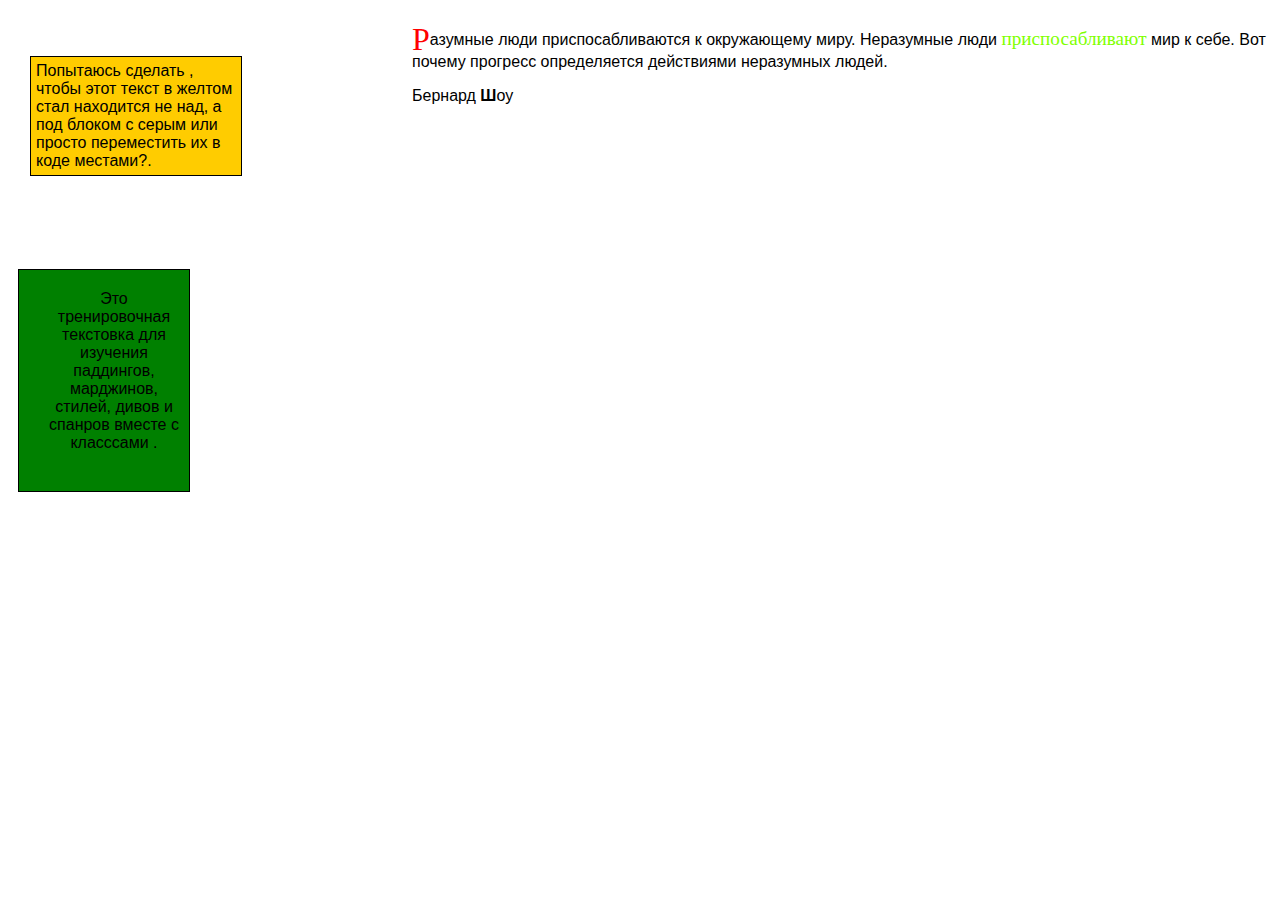
<file: html/practice.html>
<!DOCTYPE html>
<html>
    <head>
        <meta charset="utf-8" />
        <title>Тег DIV</title>
        <style type="text/css">
            .block1 {
                width: 130px;
                background: green;
                padding: 20px;
                padding-right: 10px;
                padding-left: 30px;
                padding-bottom: 39px;
                border: solid 1px black;
                float: left;
                margin: 10px;
                margin-top: 20%;
            }
            .block2 {
                width: 200px;
                background: #fc0;
                padding: 5px;
                border: solid 1px black;
                float: left;
                position: relative;
                top: 40px;
                left: -170px;
            }
        </style>
    </head>
    <body>
        <div class="block1" align="center">
            Это тренировочная текстовка для изучения паддингов, марджинов,
            стилей, дивов и спанров вместе с класссами .
        </div>
        <div class="block2">
            Попытаюсь сделать , чтобы этот текст в желтом стал находится не над,
            а под блоком с серым или просто переместить их в коде местами?.
        </div>
    </body>
</html>

<!DOCTYPE html>
<html>
    <head>
        <meta charset="utf-8" />
        <title>Тег SPAN</title>
        <style>
            body {
                font-family: Arial, sans-serif; /* Рубленый шрифт */
            }
            .letter {
                color: red; /* Красный цвет символов */
                font-size: 200%; /* Размер шрифта в процентах */
                font-family: serif; /* Шрифт с засечками */
                position: relative; /* Относительное позиционирование */
                top: 5px; /* Сдвиг сверху */
            }
            .letter2 {
                color: chartreuse;
                font-size: 120%;
                font-family: "Times New Roman", Times, serif;
                position: relative;
                top: 0px;
            }
        </style>
    </head>
    <body></body>
</html>

<p>
    <span class="letter">Р</span>азумные люди приспосабливаются к окружающему
    миру. Неразумные люди <span class="letter2">приспосабливают</span> мир к
    себе. Вот почему прогресс определяется действиями неразумных людей.
</p>
<p>Бернард <b>Ш</b>оу</p>
</file>
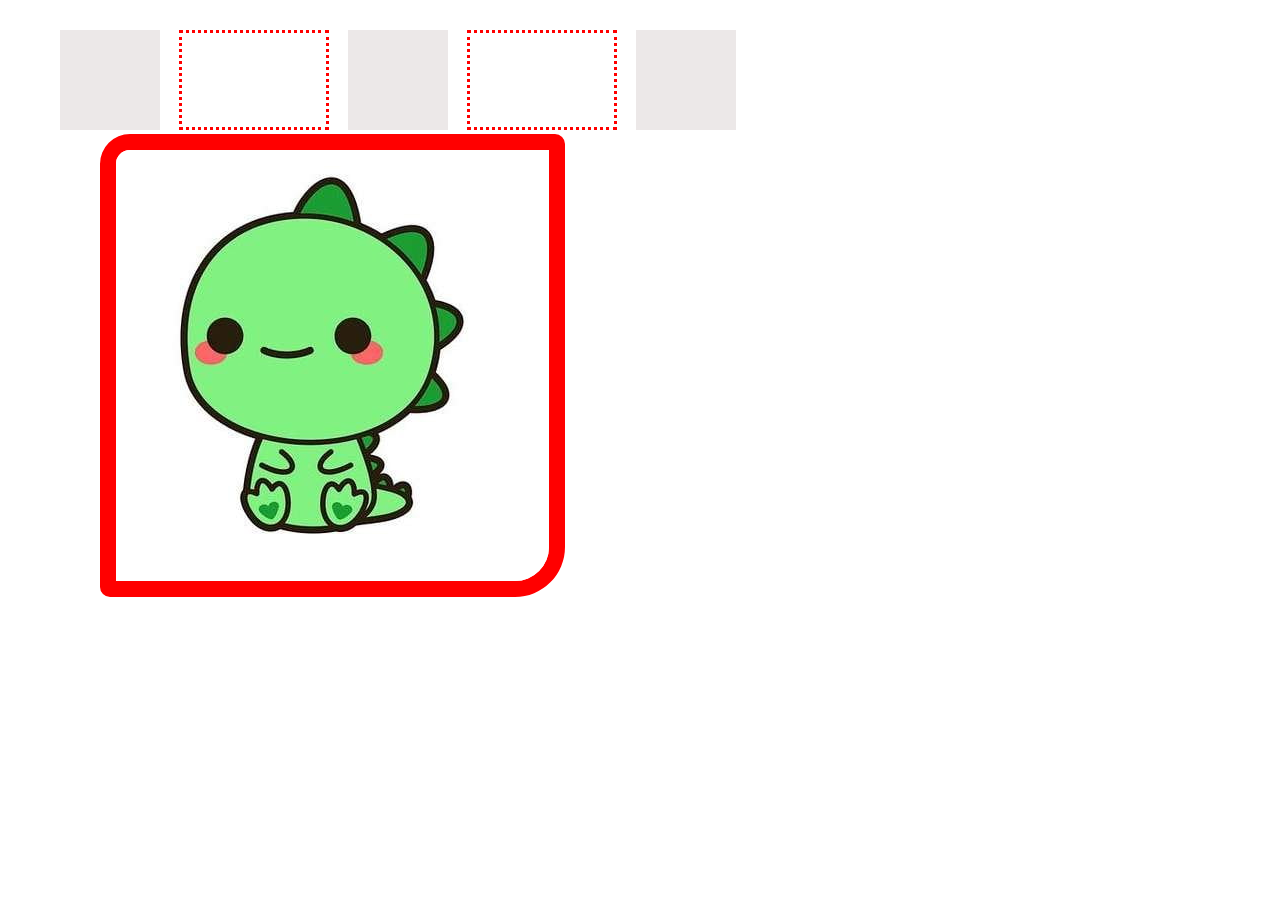
<file: html/task3.html>
<!DOCTYPE html>
<html lang="en">
    <head>
        <meta charset="UTF-8" />
        <meta http-equiv="X-UA-Compatible" content="IE=edge" />
        <meta name="viewport" content="width=device-width, initial-scale=1.0" />
        <title>Задание с картинко див</title>
        <link type="text/css" rel="stylesheet" href="../css/style.css" />
    </head>
    <body>
        <div></div>
        <div class="blueblock"></div>
        <div></div>
        <div class="blueblock"></div>
        <div></div>
        <img src="../img/35-3.jpg" alt="dino" class="center" />
    </body>
</html>
</file>
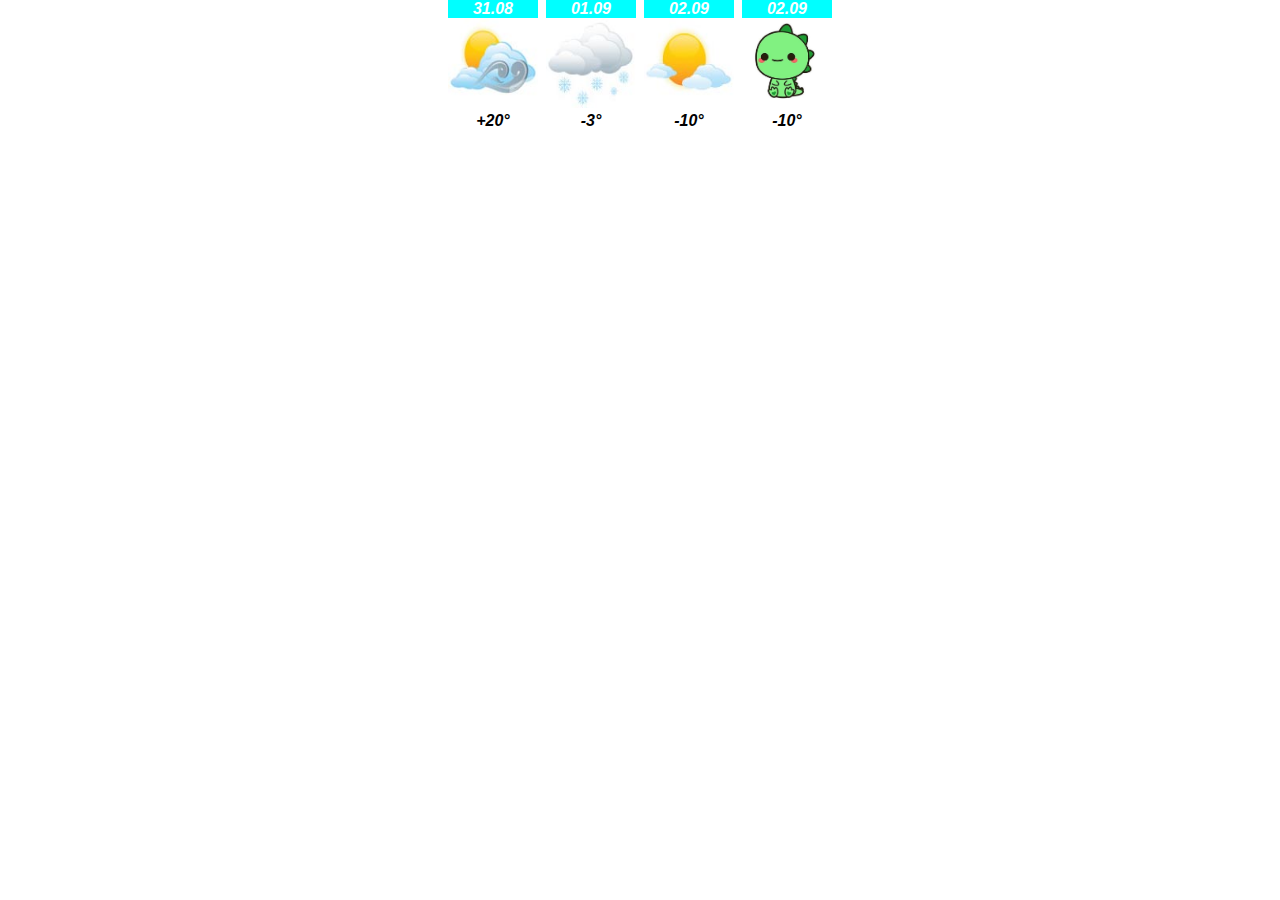
<file: html/task4.html>
<!DOCTYPE html>
<html lang="en">
    <head>
        <meta charset="UTF-8" />
        <meta http-equiv="X-UA-Compatible" content="IE=edge" />
        <meta name="viewport" content="width=device-width, initial-scale=1.0" />
        <title>Document</title>
        <link rel="stylesheet" href="../css/style1.css" />
    </head>
    <body>
        <div class="block">
            <div class="block-item">
                <div class="block-item__date">
                    <span>31.08</span>
                </div>
                <div class="block-item__image">
                    <img src="../img/weather-blizzard.jpg" alt="blizard" />
                </div>
                <div class="block-item__temperatyre">
                    <span>+20°</span>
                </div>
            </div>
            <div class="block-item">
                <div class="block-item__date">
                    <span>01.09</span>
                </div>
                <div class="block-item__image">
                    <img src="../img/weather-snow.jpg" alt="snow" />
                </div>
                <div class="block-item__temperatyre">
                    <span>-3°</span>
                </div>
            </div>
            <div class="block-item">
                <div class="block-item__date">
                    <span>02.09</span>
                </div>
                <div class="block-item__image">
                    <img src="../img/weather-sun.jpg" alt="sun" />
                </div>
                <div class="block-item__temperatyre">
                    <span>-10°</span>
                </div>
            </div>
            <div class="block-item">
                <div class="block-item__date">
                    <span>02.09</span>
                </div>
                <div class="block-item__image">
                    <img src="..//img/35-3.jpg" alt="dino" />
                </div>
                <div class="block-item__temperatyre">
                    <span>-10°</span>
                </div>
            </div>
        </div>
    </body>
</html>
</file>
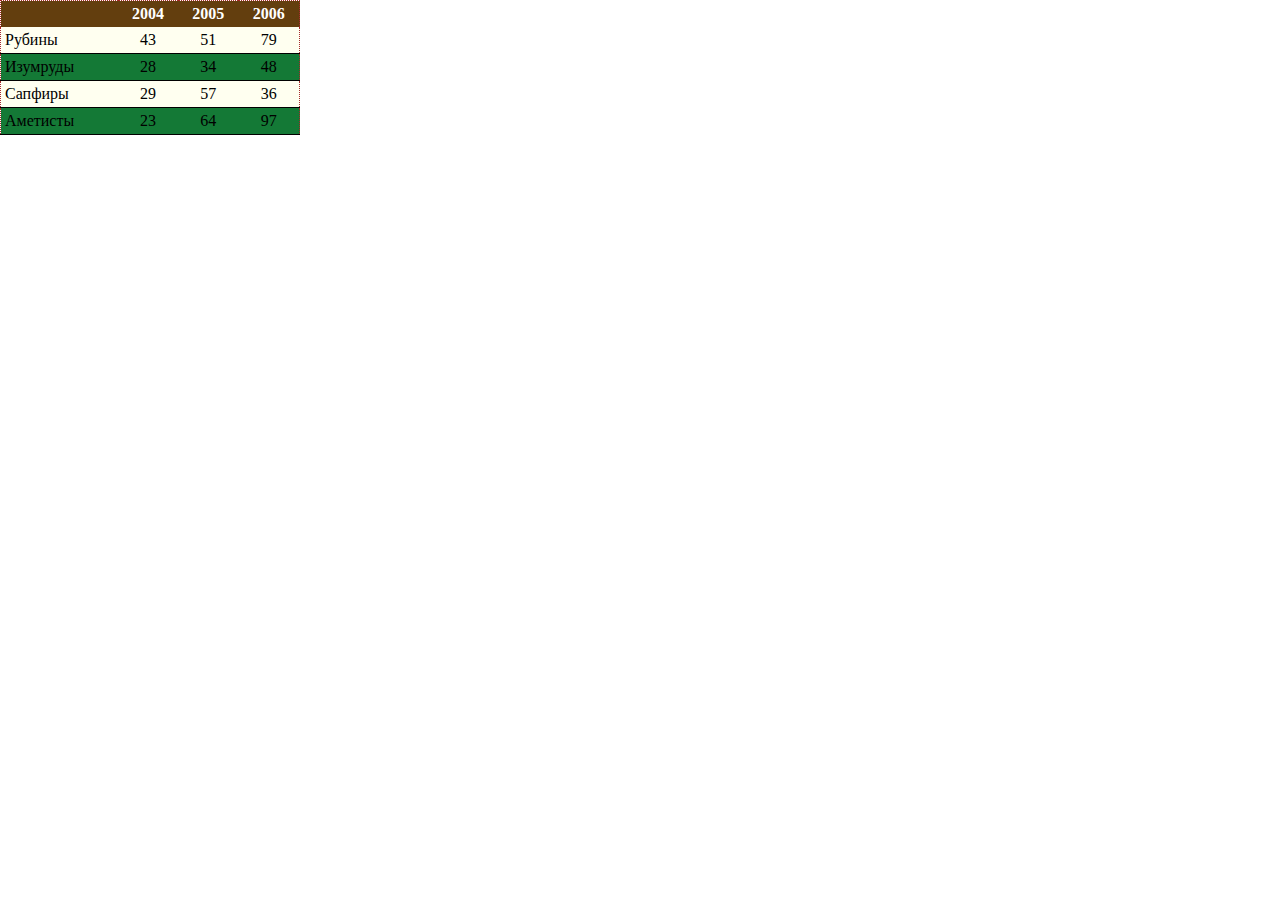
<file: html/taskzebra.html>
<!DOCTYPE html>
<html lang="en">
    <head>
        <meta charset="UTF-8" />
        <meta http-equiv="X-UA-Compatible" content="IE=edge" />
        <meta name="viewport" content="width=device-width, initial-scale=1.0" />
        <title>Document</title>
        <link type="text/css" rel="stylesheet" href="../css/style2.css" />
    </head>
    <body>
        <table class="lux">
            <tr>
                <th></th>
                <th>2004</th>
                <th>2005</th>
                <th>2006</th>
            </tr>
            <tr>
                <td>Рубины</td>
                <td>43</td>
                <td>51</td>
                <td>79</td>
            </tr>
            <tr>
                <td>Изумруды</td>
                <td>28</td>
                <td>34</td>
                <td>48</td>
            </tr>
            <tr>
                <td>Сапфиры</td>
                <td>29</td>
                <td>57</td>
                <td>36</td>
            </tr>
            <tr>
                <td>Аметисты</td>
                <td>23</td>
                <td>64</td>
                <td>97</td>
            </tr>
        </table>
    </body>
</html>
</file>
<file: css/style.css>
*{
    margin: 0;
    padding: 0;
    box-sizing: border-box;
}

div {
    height: 100px;
    width: 100px;
    background-color: rgb(236, 232, 232);
    margin-top: 30px;
    margin-left: 15px;
    display:inline-block;
}
.blueblock {
    background-color: white;
    width: 150px;
    border: 3px dotted red;

}

div:first-child {
    margin-left: 60px;
    }
img {
    display: block;
    border: solid 1rem red;
    margin-left: 100px;
    border-radius: 30px 10px 50px;
    }
div:hover {
    background-color: orange;
}
.dino {
    width: 100px;
    height: 100px;
    padding: 40px red;
    border: 4px solid tomato;
    margin:auto;
}
</file>
<file: css/style1.css>
* {
    margin: 0;
    padding: 0;
    box-sizing: border-box;
}

div {
    font-family: Arial, Helvetica, sans-serif;
}

.block {
    margin: 0 -4px;
    display: flex;
    align-items: flex-start;
    justify-content: center;
}

.block-item {
    margin: 0 4px;
    background: white;
    transition: .2s;
    }

.block-item__date {
    display: flex;
    justify-content: center;
    align-items: center;
    background: cyan;
    color: white;
    font-weight: 700;
    font-style: italic;
}
.block-item__image>img{
    /*display: flex;
    justify-content: center;
    align-items: center;*/
    height: 90px;
    width: 90px;
}

.block-item__temperatyre {
    display: flex;
    justify-content: center;
    font-weight: 700;
    font-style: oblique;
}

.block-item:hover{
    box-shadow: 0px 0px 2px 5px rgb(235, 220, 220);
}
</file>
<file: css/style2.css>
* {
    margin: 0;
    padding: 0;
    box-sizing: border-box;
}

.lux {
        width: 300px;
        border: 1px dotted #a52a2a;
        border-collapse: collapse;
        border-spacing: 1;
   }
   .lux th {
        background: #633e0e;
        color: white;
        text-align: center;
   }
   .lux td {
        border-bottom: 1px solid black;
   }
   .lux td, .lux th {
        padding: 4px;
   }

   .lux td {
       text-align: center;
   }

   .lux td:nth-child(1){
       text-align: left;
   }

   .lux tr:nth-child(odd){
       background-color: #147936;
   }
   .lux tr:nth-child(even){
       background-color:#FFFFF0;
   }
</file>
